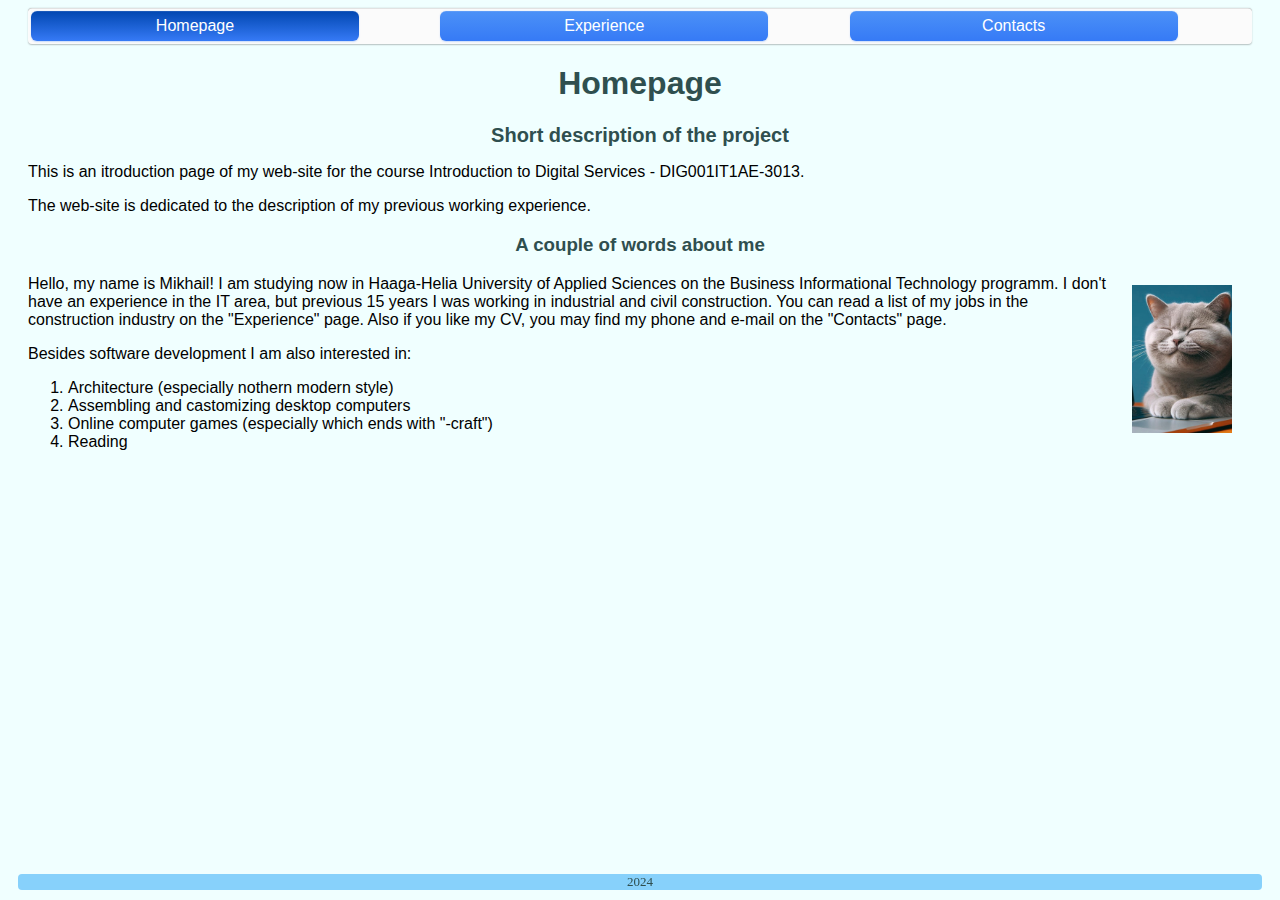
<file: index.html>
<!DOCTYPE html>
<html lang="en">
<head>

	<meta charset="utf-8">
    <meta name="viewport" content="width=device-width, initial-scale=1.0">
    <title>Homepage</title>
    <link rel="stylesheet" href="styles.css">
    <meta name="keywords" content="Homepage, introduction">
    <meta name="description" content="My curriculum vitae">

</head>
<body>
    <nav class="nav-container">
        <a href="index.html" class="selected">Homepage</a>
        <a href="experience.html" class="button-10">Experience</a>
        <a href="contacts.html" class="button-10">Contacts</a>
    </nav>


    <h1>Homepage</h1>
    <h2>Short description of the project</h2>
    <p>This is an itroduction page of my web-site for the course Introduction to Digital Services - DIG001IT1AE-3013.
    </p>
    <p>The web-site is dedicated to the description of my previous working experience. 
    </p>

    <h3>A couple of words about me</h3>
    <div>
        <img src="photo_for_cv.jpg" class="my_photo" alt="my photo for the CV" > 
        <p>Hello, my name is Mikhail! I am studying now in Haaga-Helia University of Applied Sciences on the Business Informational Technology programm. I don't have an experience in the IT area, but previous 15 years I was working in industrial and civil construction. You can read a list of my jobs in the construction industry on the "Experience" page. Also if you like my CV, you may find my phone and e-mail on the "Contacts" page. 
        </p>
        <p>Besides software development I am also interested in:</p>
        <ol>
            <li>Architecture (especially nothern modern style)</li>
            <li>Assembling and castomizing desktop computers</li>
            <li>Online computer games (especially which ends with "-craft")</li>
            <li>Reading</li>
        </ol>


    </div>

    <div>
        <footer>2024</footer>
    </div>

</body>
</html>
</file>
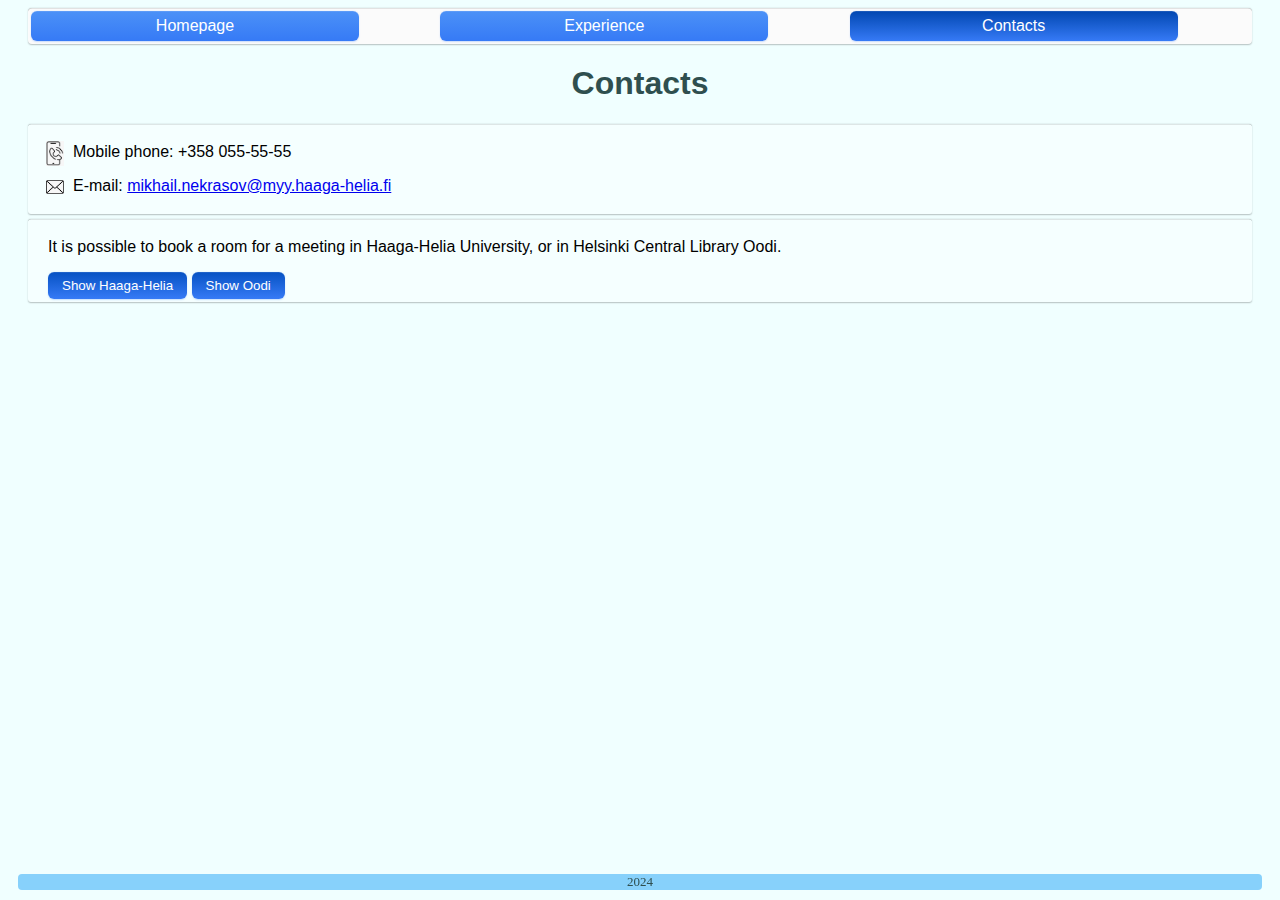
<file: contacts.html>
<!DOCTYPE html>
<html lang="en">
<head>

	<meta charset="utf-8">
    <meta name="viewport" content="width=device-width, initial-scale=1.0">
    <script src="https://www.webglearth.com/v2/api.js"></script>
    <script src="WebGLEarthAPI.js"></script>
    <title>Contacts</title>
    <link rel="stylesheet" href="styles.css">

</head>
<body onload="initialize()">
    <nav class="nav-container">
        <a href="index.html" class="button-10">Homepage</a>
        <a href="experience.html" class="button-10">Experience</a>
        <a href="contacts.html" class="selected">Contacts</a>
    </nav>


    <h1>Contacts</h1>

    <div class="contacts">
      <p><img src="phone.png" class="icon_phone" alt="phone_picture" width=18>Mobile phone: +358 055-55-55</p>
      <p><img src="mail.png" class="icon_mail" alt="envelope_picture" width=18>E-mail: <a href="mailto:mikhail.nekrasov@myy.haaga-helia.fi">mikhail.nekrasov@myy.haaga-helia.fi</a></p>
      
    </div>  

    <div class="map">
        <div>
            <p>It is possible to book a room for a meeting in Haaga-Helia University, or in Helsinki Central Library Oodi.</p>
        </div>  
        <div id="result"></div>
        <div class="earth_map" id="earth_div"></div>
  
        <div id="buttons">
            <button class="geo_buttons" onclick="goHaaga()">Show Haaga-Helia</button>
            <button class="geo_buttons" onclick="goOodi()">Show Oodi</button>
        </div>
    </div>

    

    <footer>2024</footer>
</body>
</html>
</file>
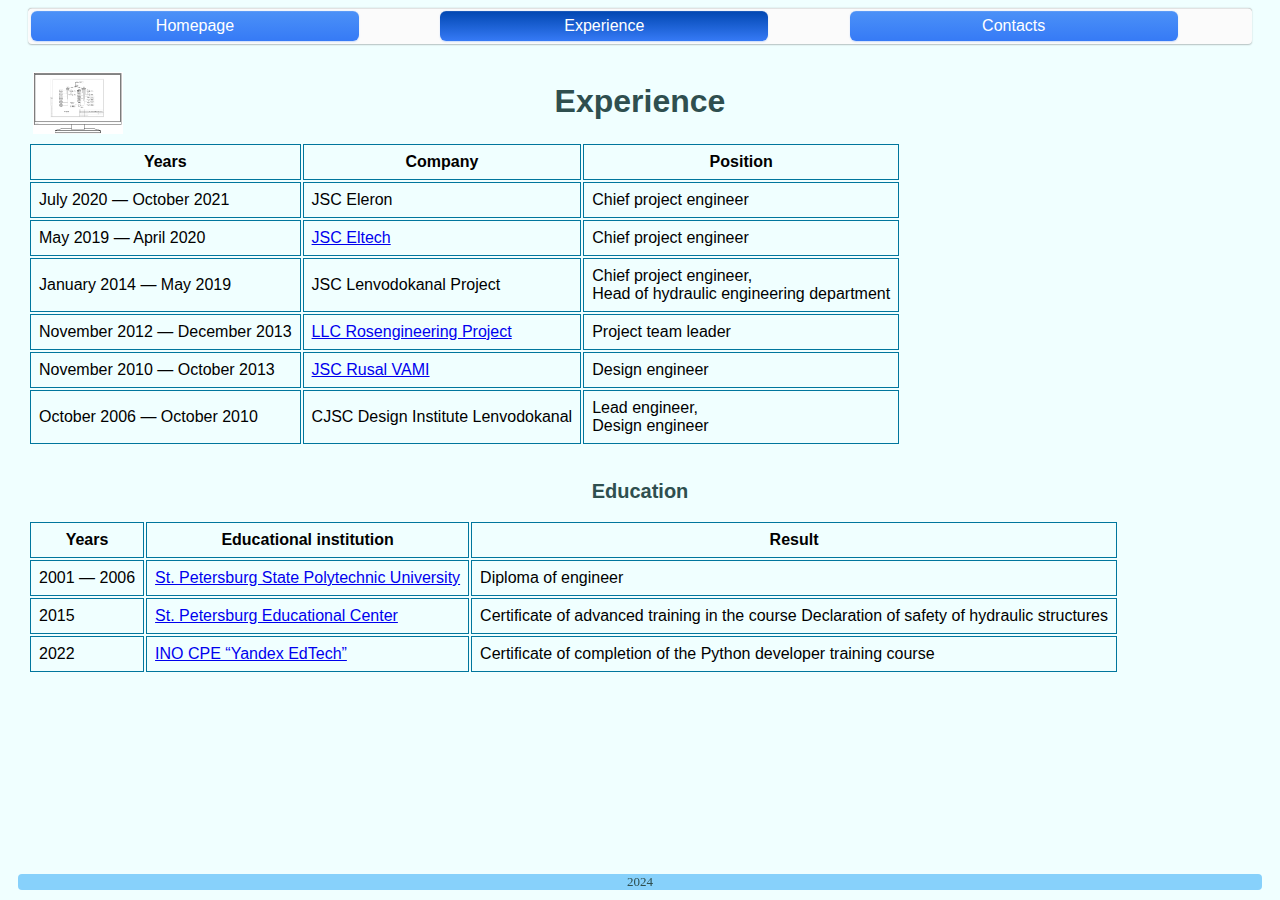
<file: experience.html>
<!DOCTYPE html>
<html lang="en">
<head>

	<meta charset="utf-8">
    <meta name="viewport" content="width=device-width, initial-scale=1.0">
    <title>Experience</title>
    <link rel="preconnect" href="https://fonts.googleapis.com">
    <link rel="preconnect" href="https://fonts.gstatic.com" crossorigin>
    <link href="https://fonts.googleapis.com/css2?family=Caladea:ital,wght@0,400;0,700;1,400;1,700&family=Geist:wght@100..900&display=swap" rel="stylesheet">
    <link rel="stylesheet" href="styles.css">
    
</head>
<body>
    <nav class="nav-container">
        <a href="index.html" class="button-10">Homepage</a>
        <a href="experience.html" class="selected">Experience</a>
        <a href="contacts.html" class="button-10">Contacts</a>
    </nav>

    <div ><img src="Picture_work_desktop.png" class="desktop_picture" alt="desktop_picture" width=90></div>
    <h1>Experience</h1>

    <div>
        <table class="table-class flex-item">
            <tr>
              <th>Years</th>
              <th>Company</th>
              <th>Position</th>
            </tr>
            <tr>
              <td>July 2020 — October 2021</td>
              <td>JSC Eleron</td>
              <td>Сhief project engineer</td>
            </tr>   
            <tr>
              <td>May 2019 — April 2020</td>
              <td><a href="https://sroboi.ru/memberinfo/98/">JSC Eltеch</a></td>
              <td>Сhief project engineer</td>

            </tr>     
            <tr>
              <td>January 2014 — May 2019</td>
              <td>JSC Lenvodokanal Project</td>
              <td>Сhief project engineer, <br> Head of hydraulic engineering department</td>

            </tr>     
            <tr>
              <td>November 2012 — December 2013</td>
              <td><a href="https://www.roing.ru/en/">LLC Rosengineering Project</a></td>
              <td>Project team leader</td>

            </tr>
            <tr>
              <td>November 2010 — October 2013</td>
              <td><a href="https://rusal.ru/en/innovation/research-centres/vami/">JSC Rusal VAMI</a></td>
              <td>Design engineer</td>

            </tr>
            <tr>
              <td>October 2006 — October 2010</td>
              <td>CJSC Design Institute Lenvodokanal</td>
              <td>Lead engineer, <br> Design engineer</td>

            </tr>                 
        </table> 
      <br>
    </div>

    <h2>Education</h2>
    <div>
        <table class="table-class flex-item">
            <tr>
              <th>Years</th>
              <th>Educational institution</th>
              <th>Result</th>
            </tr>
            <tr>
              <td>2001 — 2006</td>
              <td><a href="https://english.spbstu.ru">St. Petersburg State Polytechnic University</a></td>
              <td>Diploma of engineer</td>
            </tr>   
            <tr>
              <td>2015</td>
              <td><a href="https://sfera-uspeha.ru">St. Petersburg Educational Center</a></td>
              <td>Certificate of advanced training in the course Declaration of safety of hydraulic structures</td>
            </tr>     
            <tr>
              <td>2022</td>
              <td><a href="https://practicum.yandex.ru">INO CPE “Yandex EdTech”</a></td>
              <td>Certificate of completion of the Python developer training course</td>
            </tr>     
        </table> 
      <br>
    </div>


    <footer>2024</footer>
</body>
</html>
</file>
<file: styles.css>
/* Style for all elements on the pages */
body {
  color: black;
  background-color:azure;
  font-family: 'Gill Sans', 'Gill Sans MT', Calibri, 'Trebuchet MS', sans-serif;
  position: relative;
  height: 90%;
  padding-bottom: 10px;
  padding-left: 20px;
  padding-right: 20px;
}

h1 {
  font-family:'Trebuchet MS', 'Lucida Sans Unicode', 'Lucida Grande', 'Lucida Sans', Arial, sans-serif;
  color: darkslategray;
  text-align:  center;
}

h2 {
  font-family:'Trebuchet MS', 'Lucida Sans Unicode', 'Lucida Grande', 'Lucida Sans', Arial, sans-serif;
  color: darkslategray;
  text-align:  center;
  font-size: 20px;
}

h3 {
  font-family:'Trebuchet MS', 'Lucida Sans Unicode', 'Lucida Grande', 'Lucida Sans', Arial, sans-serif;
  color: darkslategray;
  text-align:  center;
}


/* Style for the footer on all pages */
footer {
  font-family:Georgia, 'Times New Roman', Times, serif;
  font-size: small;
  color: darkslategray;
  display: flex;
  justify-content: center;
  background-color: rgb(135, 209, 251); 
  position: fixed;
  left: 18px;
  right: 18px;
  bottom: 10px;
  border-radius: 4px;
}


/* Styles for the pictures */
.my_photo {
  width: 20%;
  max-width: 100px;
  float:right;
  margin: 10px 20px;
}

.desktop_picture {
  position:relative;
  margin-left: 5px;
  margin-bottom: -76px;
  z-index: -1;
}

.icon_phone{
  float:left;
  margin: -2px 9px;
}

.icon_mail{
  float:left;
  margin: 3px 9px;
}


/* Style for tables on the Experience page */
.table-class th {
  color:#000000;
  text-align:center;
  padding: 8px;
  border: 1px solid rgb(1, 118, 157);
} 

.table-class td{
  color:#000000;
  text-align:left;
  padding: 8px;
  border: 1px solid rgb(1, 118, 157);
} 


/* Styles for the Contact page elements */
.contacts {
  text-align: left;
  padding: 3px 9px;
  border-radius: 3px;
  border: none;
  text-decoration: none;
  background-color:rgb(245, 255, 255);
  box-shadow: 0px 0.5px 1.5px rgba(0, 0, 0, 0.25), inset 0px 0.8px 0px -0.25px hsla(0, 0%, 0%, 0.2);
}

.map {
  text-align: left;
  margin-top: 5px;
  margin-bottom: 10px;
  padding: 3px 20px;
  border-radius: 3px;
  background-color:rgb(245, 255, 255);
  box-shadow: 0px 0.5px 1.5px rgba(0, 0, 0, 0.25), inset 0px 0.8px 0px -0.25px hsla(0, 0%, 0%, 0.2);
}

.earth_map{
  background-color: #9f85d8;
  background: linear-gradient(180deg, rgb(245, 255, 255) 0%, #0a224e 100%);
}

/* Style for map buttons */
.geo_buttons {
  text-align: center;
  padding: 6px 14px;
  border-radius: 6px;
  border: none;
  text-decoration: none;
  color: #fff;
  background: linear-gradient(180deg, #0652c3 0%, #367AF6 100%);
  box-shadow: 0px 0.5px 1.5px rgba(54, 122, 246, 0.25), inset 0px 0.8px 0px -0.25px rgba(255, 255, 255, 0.2);
  user-select: none;
  -webkit-user-select: none;
  touch-action: manipulation;
}
.geo_buttons:active{
  background: lightcoral;
}


/* Style for navigation elements */
.button-10 {
  text-align: center;
  padding: 6px 14px;
  border-radius: 6px;
  border: none;
  text-decoration: none;
  color: #fff;
  background: linear-gradient(180deg, #4B91F7 0%, #367AF6 100%);
   background-origin: border-box;
  box-shadow: 0px 0.5px 1.5px rgba(54, 122, 246, 0.25), inset 0px 0.8px 0px -0.25px rgba(255, 255, 255, 0.2);
  user-select: none;
  -webkit-user-select: none;
  touch-action: manipulation;
}
.button-10:active{
  background: rgb(114, 95, 209);
}

.button-10:focus {
  box-shadow: inset 0px 0.8px 0px -0.25px rgba(255, 255, 255, 0.2), 0px 0.5px 1.5px rgba(54, 122, 246, 0.25), 0px 0px 0px 3.5px rgba(58, 108, 217, 0.5);
  outline: 0;
}

.selected {
  text-align: center;
  padding: 6px 14px;
  border-radius: 6px;
  border: none;
  text-decoration: none;
  color: rgb(255, 255, 255);
  background: linear-gradient(180deg, #0147b1 0%, #367AF6 100%);
  box-shadow: 0px 0.5px 1.5px rgba(54, 122, 246, 0.25), inset 0px 0.8px 0px -0.25px rgba(255, 255, 255, 0.2);
  user-select: none;
  -webkit-user-select: none;
  touch-action: manipulation;
}


/* Styles for changing navigation elements and a desctop picture depending on the window's size */
@media only screen and (max-width: 421px){ 

  .nav-container {
    display: grid;
    grid-template-rows: 1fr 1fr 1fr;
    justify-content:center;
    background-color: rgb(251, 251, 251);
    border-radius: 4px;
    font-family: 'Gill Sans', 'Gill Sans MT', Calibri, 'Trebuchet MS', sans-serif;
    row-gap: 2px;
    box-shadow: 0px 0.5px 1.5px rgba(0, 0, 0, 0.25), inset 0px 0.8px 0px -0.25px hsla(0, 0%, 0%, 0.2);
    margin: auto;
    width: 120px;
    padding-top: 3px;
    padding-bottom: 3px;
  }
    
  .desktop_picture {
    position: relative;
    z-index: -1;
  }
}
  
  
@media only screen and (min-width:422px) and (max-width:1079px){
  
    .nav-container {
    display: grid;
    grid-template-columns: 1fr 1fr 1fr;
    justify-content:space-around ;
    background-color: rgb(251, 251, 251);
    border-radius: 4px;
    font-family: 'Gill Sans', 'Gill Sans MT', Calibri, 'Trebuchet MS', sans-serif;
    column-gap: 10px;
    box-shadow: 0px 0.5px 1.5px rgba(0, 0, 0, 0.25), inset 0px 0.8px 0px -0.25px hsla(0, 0%, 0%, 0.2);
    padding-left: 3px;
    padding-right: 3px;
    padding-top: 3px;
    padding-bottom: 3px;
    }
  }
  
@media only screen and (min-width:1080px){

  .nav-container {
  display: grid;
  grid-template-columns: 1fr 1fr 1fr;
  justify-content:space-around ;
  background-color: rgb(251, 251, 251);
  border-radius: 4px;
  font-family: 'Gill Sans', 'Gill Sans MT', Calibri, 'Trebuchet MS', sans-serif;
  column-gap: 10px;
  box-shadow: 0px 0.5px 1.5px rgba(0, 0, 0, 0.25), inset 0px 0.8px 0px -0.25px hsla(0, 0%, 0%, 0.2);
  padding-left: 3px;
  padding-right: 3px;
  padding-top: 3px;
  padding-bottom: 3px;
  }

  .button-10 {
  text-align: center;
  padding: 6px 14px;
  border-radius: 6px;
  border: none;
  text-decoration: none;
  color: #fff;
  background: linear-gradient(180deg, #4B91F7 0%, #367AF6 100%);
  background-origin: border-box;
  box-shadow: 0px 0.5px 1.5px rgba(54, 122, 246, 0.25), inset 0px 0.8px 0px -0.25px rgba(255, 255, 255, 0.2);
  user-select: none;
  -webkit-user-select: none;
  touch-action: manipulation;
  max-width: 300px;
  } 

  .selected {
  text-align: center;
  padding: 6px 14px;
  border-radius: 6px;
  border: none;
  text-decoration: none;
  color: rgb(255, 255, 255);
  background: linear-gradient(180deg, #0147b1 0%, #367AF6 100%);
  background-origin: border-box;
  box-shadow: 0px 0.5px 1.5px rgba(54, 122, 246, 0.25), inset 0px 0.8px 0px -0.25px rgba(255, 255, 255, 0.2);
  user-select: none;
  -webkit-user-select: none;
  touch-action: manipulation;
  max-width: 300px;
  }

}
</file>
